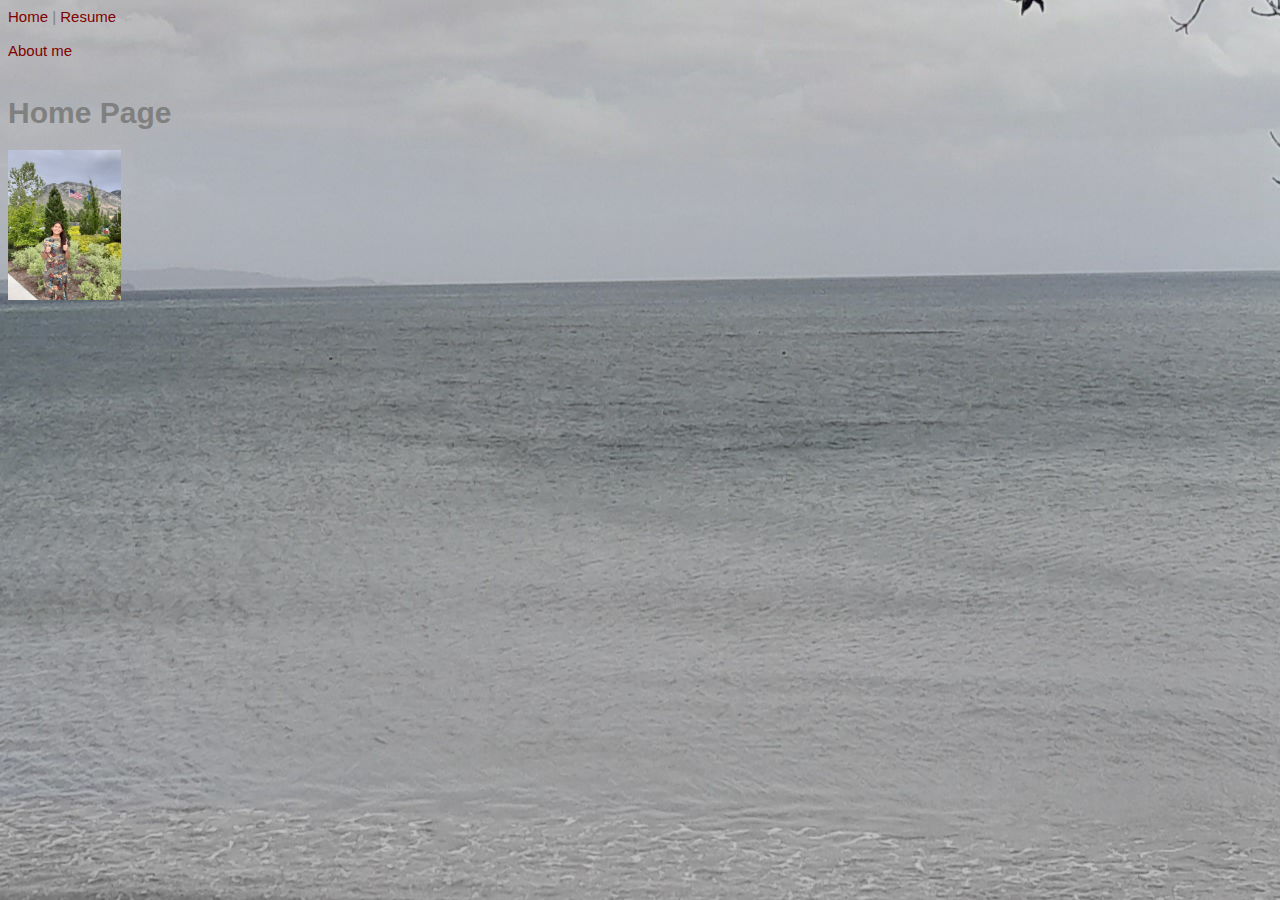
<file: index.html>
<!DOCTYPE html>
<html lang="en">
<head>
    <meta charset="UTF-8">
    <meta name="viewport" content="width=device-width, initial-scale=1.0">
    <title>Home page</title>
    <link rel="stylesheet" href="Styles/Styles.css">
</head>
<body class="homebg"> 
    <a href="#">Home </a> |
   <a href="HTML/resume.html">Resume</a> <br> <br>
   <a href="HTML/aboutme.html">About me</a> <br> <br>

</body>
    <h1 > Home Page</h1>

    <img src="Images/me_at_mtc.jpg"  height="150" alt="Elizabeth with flag">

</html>
</file>
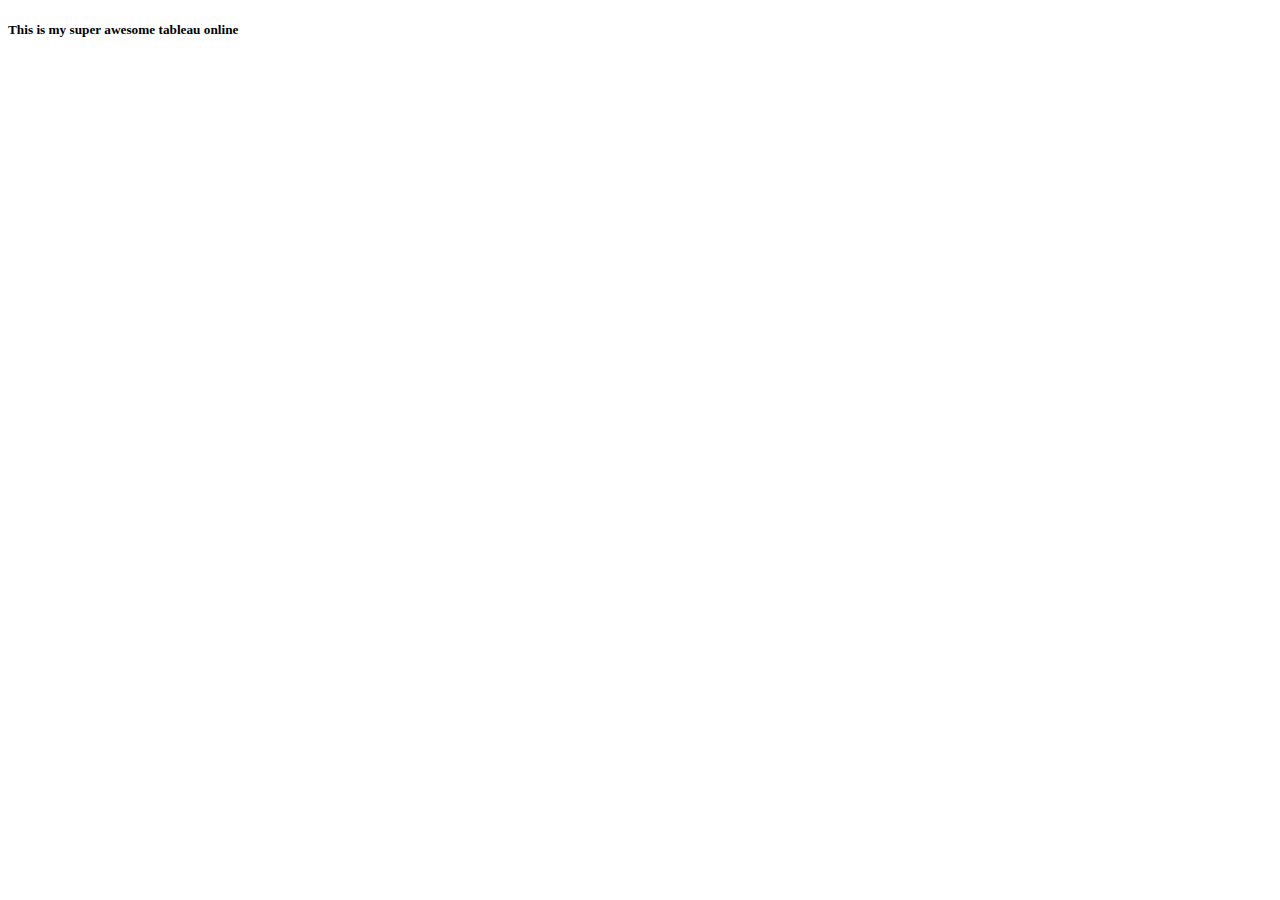
<file: tab.html>
<!DOCTYPE html>
<html>
  <head> 
        <title> Tableu Dashboard Demo</title>
  </head>
  <body>
     <h5> This is my super awesome tableau online</h5>
     <div class='tableauPlaceholder' id='viz1734152850964' style='position: relative'>
        <noscript><a href='#'><img alt='Retail SalesCockpit ' 
            src='https:&#47;&#47;public.tableau.com&#47;static&#47;images&#47;Ta&#47;TableuPublic_17341527217690&#47;Home&#47;1_rss.png' 
            style='border: none' /></a></noscript><object class='tableauViz'  style='display:none;'><param name='host_url'
            value='https%3A%2F%2Fpublic.tableau.com%2F' /> 
            <param name='embed_code_version' value='3' />
             <param name='site_root' value='' /><param name='name' 
             value='TableuPublic_17341527217690&#47;Home' />
             <param name='tabs' value='no' />
             <param name='toolbar' value='yes' />
            <param name='static_image' value='https:&#47;&#47;public.tableau.com&#47;static&#47;images&#47;Ta&#47;TableuPublic_17341527217690&#47;Home&#47;1.png' />
              <param name='animate_transition' value='yes' /><param name='display_static_image' value='yes' />
              <param name='display_spinner' value='yes' />
              <param name='display_overlay' value='yes' /><param name='display_count' value='yes' />
              <param name='language' value='en-US' /><param name='filter' value='publish=yes' />
            </object>
            </div>                
                <script type='text/javascript'>
            var divElement = document.getElementById('viz1734152850964');                 
               var vizElement = divElement.getElementsByTagName('object')[0];
                    vizElement.style.width='1666px';vizElement.style.height='895px';                
                   var scriptElement = document.createElement('script');                   
                    scriptElement.src = 'https://public.tableau.com/javascripts/api/viz_v1.js';        
                                vizElement.parentNode.insertBefore(scriptElement, vizElement); 
                                               </script>

            
  </body>

</html>
</file>
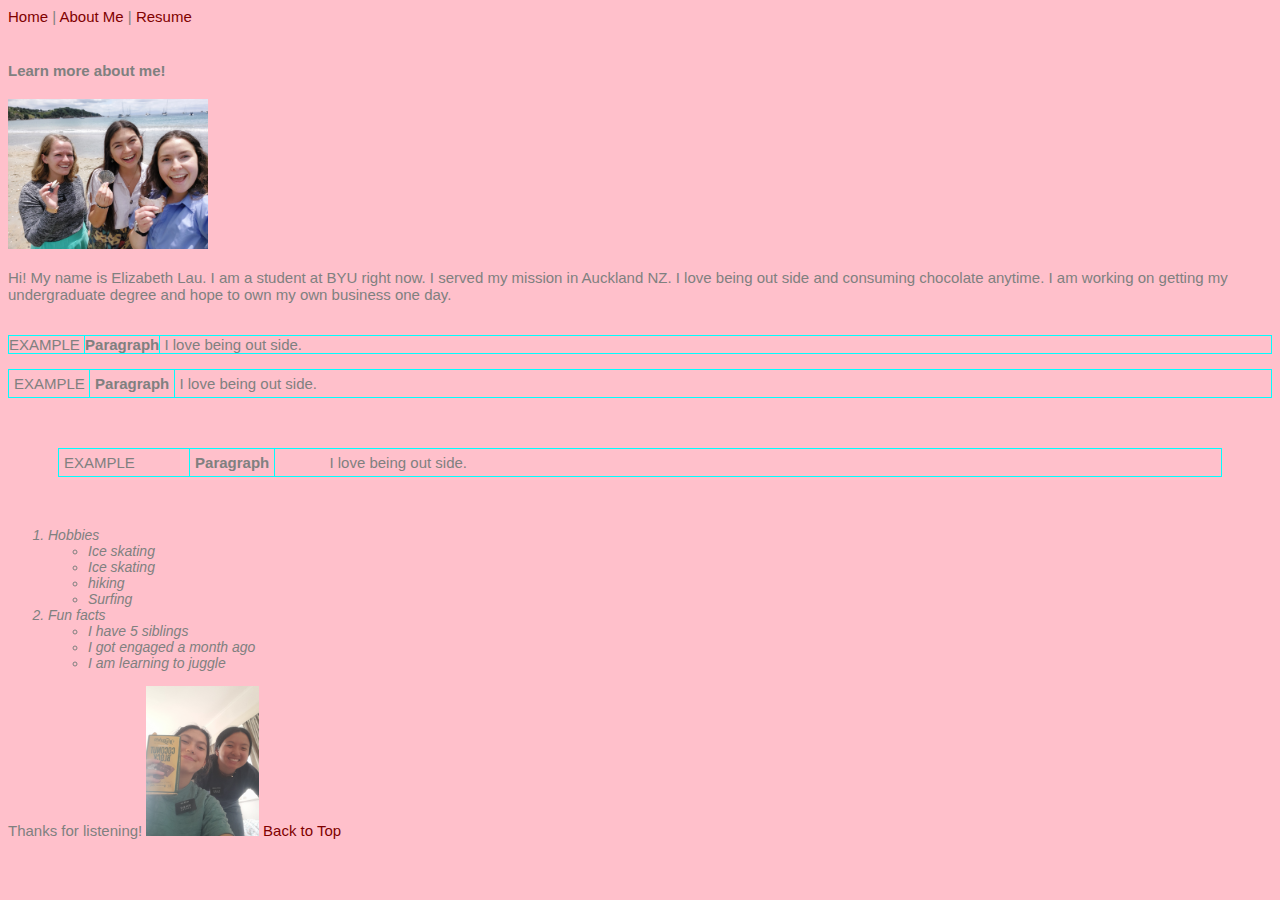
<file: HTML/aboutme.html>
<!--Elizabeth Lau Sec 001 12/4/24 -->

<!DOCTYPE html>
<html lang="en">
<head>
    <meta charset="UTF-8">
    <meta name="viewport" content="width=device-width, initial-scale=1.0">
    <title>Aboutme</title>
    <link rel="stylesheet" href="../Styles/Styles.css">
</head>
<body>
    <a id="top" href="../index.html">Home </a> |
    <a href="#"> About Me </a> |
    <a  href="resume.html">Resume</a> <br> <br>

    <h4> Learn more about me! </h4>
    
    <img src="../Images/Me_with_seashell.jpg"  height="150" alt="Elizabeth at beach">

    <br><br>

Hi! My name is Elizabeth Lau. I am a student at BYU right now.
I served my mission in Auckland NZ.
 I love being out side and consuming chocolate anytime. 
I am working on getting my undergraduate degree and hope to own my own business one day. 
<br>
<br>

<p class="box1"> EXAMPLE <span class="bold box1">Paragraph</span> I love being out side. </p>
<p class="box1 box2"> EXAMPLE <span class="bold box1 box2">Paragraph</span> I love being out side. </p>
<p class="box1 box2 box3"> EXAMPLE <span class="bold box1 box2 box3">Paragraph</span> I love being out side. </p>

<ol>

<li> Hobbies 
    <ul>
        <li  >Ice skating</li>
        <li> Ice skating </li>
        <li> hiking </li>
         <li >Surfing </li> 
    </ul>
</li>
<li> Fun facts 
    <ul>
        <li> I have 5 siblings </li>
        <li> I got engaged a month ago </li>
        <li> I am learning to juggle </li>
    </ul>
</li>

</ol>



Thanks for listening!
<img src="../Images/Me_with_Chocolate.jpg"  height="150" alt="Elizabeth with chocolate">

<a href="#top"> Back to Top</a>

</body>
</html>
</file>
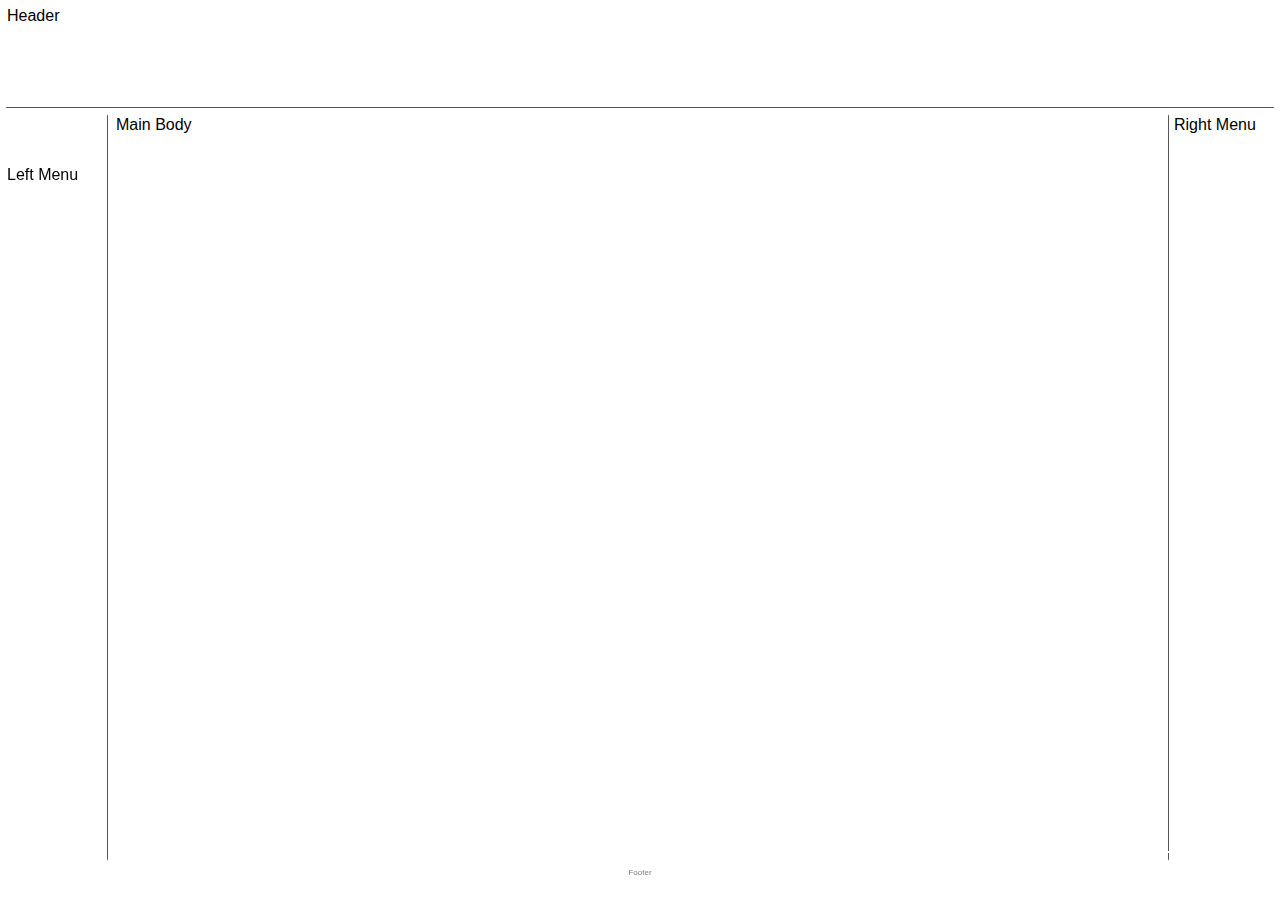
<file: HTML/layout.html>
<!DOCTYPE html>
<html lang="en">
<head>
    <meta charset="UTF-8">
    <meta name="viewport" content="width=device-width, initial-scale=1.0">
    <title>Layout Template</title>
    <link rel="stylesheet" href="../Styles/layoutstyles.css">
</head>
<body>
   <div class="common header">Header</div> 
   <div class="common leftmenu">Left Menu </div> 
   <div class="common mainbody">Main Body</div> 
   <div class="common rightmenu">Right Menu </div> 
   <div class="common footer">Footer</div> 

</body>
</html>
</file>
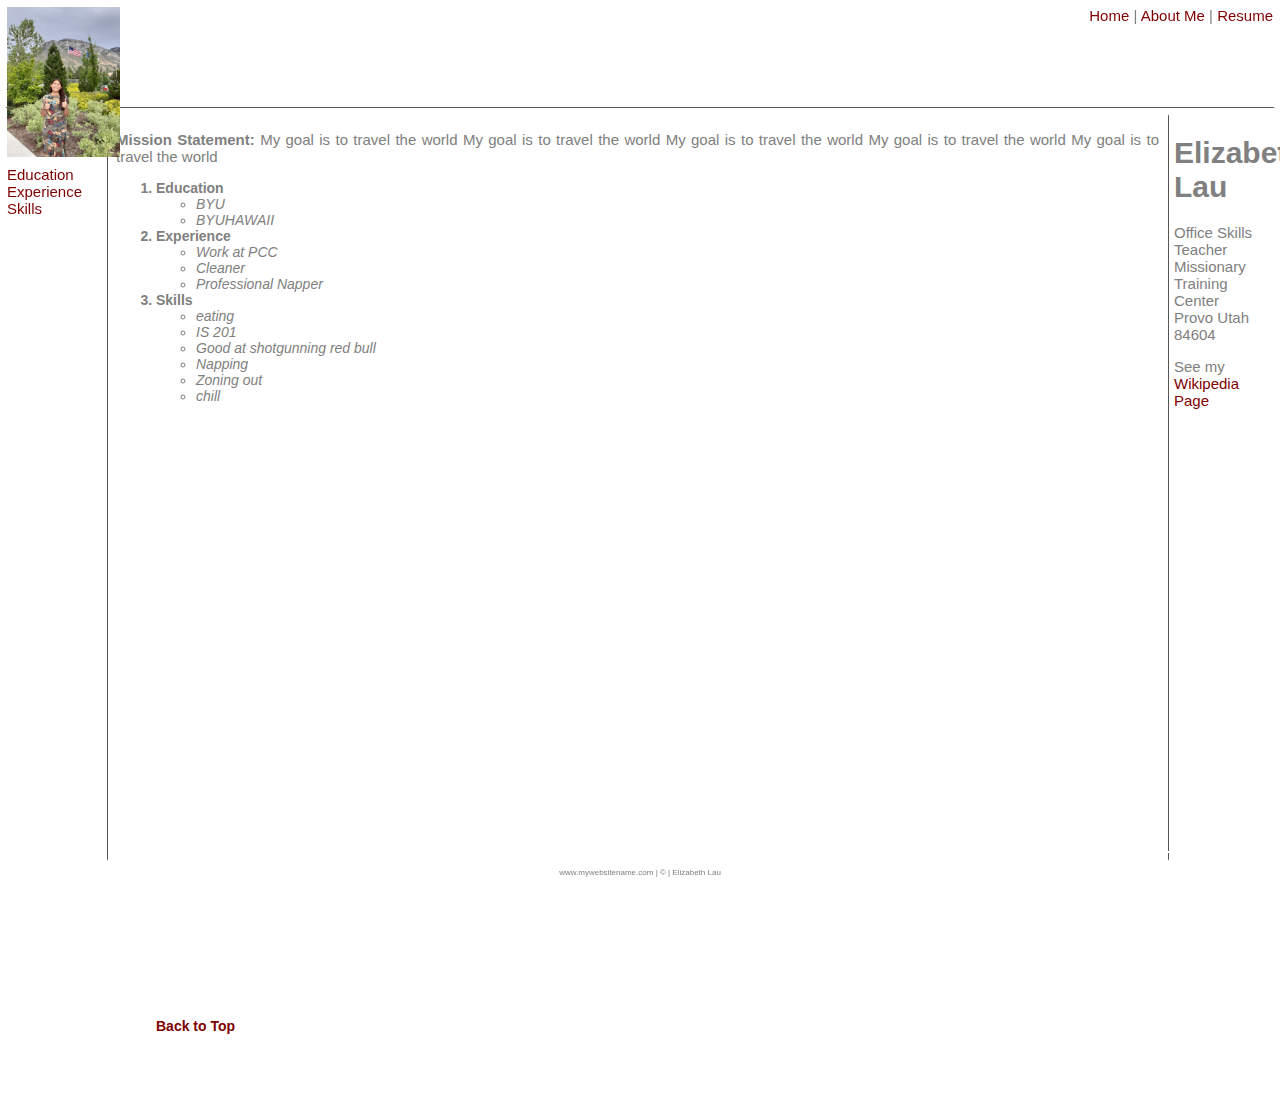
<file: HTML/resume.html>
<!--
ELizabeth Lau 
Section 001
12/4/2024
-->

<!DOCTYPE html>
<html lang="en">
<head>
    <meta charset="UTF-8">
    <meta name="viewport" content="width=device-width, initial-scale=1.0">
    <title>My resume</title>
    <link rel="stylesheet" href="../Styles/Styles.css">
    <link rel="stylesheet" href="../Styles/layoutstyles.css">


</head>
<body>

    <div class="common header">
        <img src="../Images/me_at_mtc.jpg" height="150" alt="Elizabeth with Flag"> 
        <span class="subheader"><a id="top"  href="../index.html">Home </a> |
        <a href="aboutme.html"> About Me </a> |
        <a  href="#">Resume</a> </span>
        
    </div> 
    <div class="common leftmenu">
        <a href="#edu"> Education</a> <br>
        <a href="#exp">Experience</a> <br>
        <a href="#skl">Skills</a>   <br>
    </div> 
    <div class="common mainbody">
       

        <p class="justify"><span class="bold">  Mission Statement:</span>  My goal is to travel the world My goal is to travel the world My goal is to travel the world My goal is to travel the world My goal is to travel the world</p>

        <ol>
            <li id="edu" class="Resumelistheading ">Education
                <ul>
                <li>BYU</li>
                <li>BYUHAWAII</li>
                </ul>
            </li>
            
            <li id="exp" class="Resumelistheading">Experience
                <ul> 
                    <li>Work at PCC</li> 
                    <li>Cleaner</li>
                    <li>Professional Napper</li>
                </ul>
            </li>
            <li id="skl" class="Resumelistheading">Skills
                <ul>
                    <li>eating</li>
                    <li>IS 201 </li>
                    <li>Good at shotgunning red bull</li>
                    <li>Napping </li>
                    <li>Zoning out</li>
                    <li>chill</li>
                </ul>
                <p>&nbsp;</p>
                <p>&nbsp;</p>
                <p>&nbsp;</p>
                <p>&nbsp;</p>
                <p>&nbsp;</p>
                <p>&nbsp;</p>
                <p>&nbsp;</p>
                <p>&nbsp;</p>
                <p>&nbsp;</p>
                <p>&nbsp;</p>
                <p>&nbsp;</p>
                <p>&nbsp;</p>
                <p>&nbsp;</p>
                <p>&nbsp;</p>
                <p>&nbsp;</p>
                <p>&nbsp;</p>
                <p>&nbsp;</p>
                <p>&nbsp;</p>
                <p>&nbsp;</p>
                <p>&nbsp;</p>
                <a href="#top"> Back to Top</a>
                <p>&nbsp;</p>
                <p>&nbsp;</p>
                
            
            </li>
        </ol>


    </div> 
    <div class="common rightmenu">
        <h1>Elizabeth Lau</h1> 
        Office Skills Teacher <br>
        Missionary Training Center <br>
        Provo Utah 84604 
        <p> See my  <a href="https://en.wikipedia.org/wiki/Missionary_Training_Center" target="_blank" title="Wiki page">Wikipedia Page</a> </p>
    </div> 
    <div class="common footer">
        www.mywebsitename.com | &copy; | Elizabeth Lau 
    </div> 
 



   
    
   
    

</body>
</html>
</file>
<file: Styles/Styles.css>
body {
    font-family: Arial, Helvetica, sans-serif;
    font-size: 15px;
    color: gray;
    background-color: pink;
}
li {font-size: 14px;
font-style: italic ;
font-weight: normal;
    

}

a { color: maroon;
text-decoration: none;

}
a:hover {
    text-decoration: underline; 
    /* font-weight: bold; font-size: 18px; */
}
a:visited {
    color: blue;
}

.Resumelistheading {font-weight: bold;
font-style: normal;
}

.underline {text-decoration: underline;}
.bold {font-weight: bold;}
.justify {text-align: justify;}

.homebg {
    background-image: url('../Images/Beach_background.jpg');
background-position: center;

}
.box1 {
    border-width: 1px;
     border-style: solid;
     border-color: aqua;

     /* border: 1px solid red; */
}
.box2 {
    padding: 5px;

}
 .box3 {
    margin: 50px;
 }
</file>
<file: Styles/layoutstyles.css>
body {
    background-color: #ffffff;
    font-family: Verdana, Geneva, Tahoma, sans-serif;
}
.common { 
    /* background-color: #cccccc ; */
    border: 2px solid white ;
    position: absolute;
}
.header {
    top: 5px;
    left: 5px;
    right: 5px;
    height: 100px;
    z-index: 2;
    border-bottom: solid 1px #555555;
}

.leftmenu {
    top: 114px;
    left: 5px;
    width: 100px ;
    bottom: 39px ;
    z-index: 1;
    padding-top: 50px;
    border-right: solid 1px #555555;
    
}
.mainbody {
    top: 114px;
    left:  114px;
    right: 114px;
    bottom: 39px;
    padding-right: 5px;
}
.rightmenu {
    top: 114px;
    right: 4px;
    width: 100px;
    bottom: 39px;
    border-left: solid 1px #555555;
    padding-left: 5px;
}

.footer {
    bottom: 5px;
    left:  5px;
    right: 5px;
    height: 25px;
    font-size: 8px;
    color: grey;
    text-align: center;
    padding-top: 15px;
    position: fixed;
    
}

.subheader {
    float: right;
}
</file>
